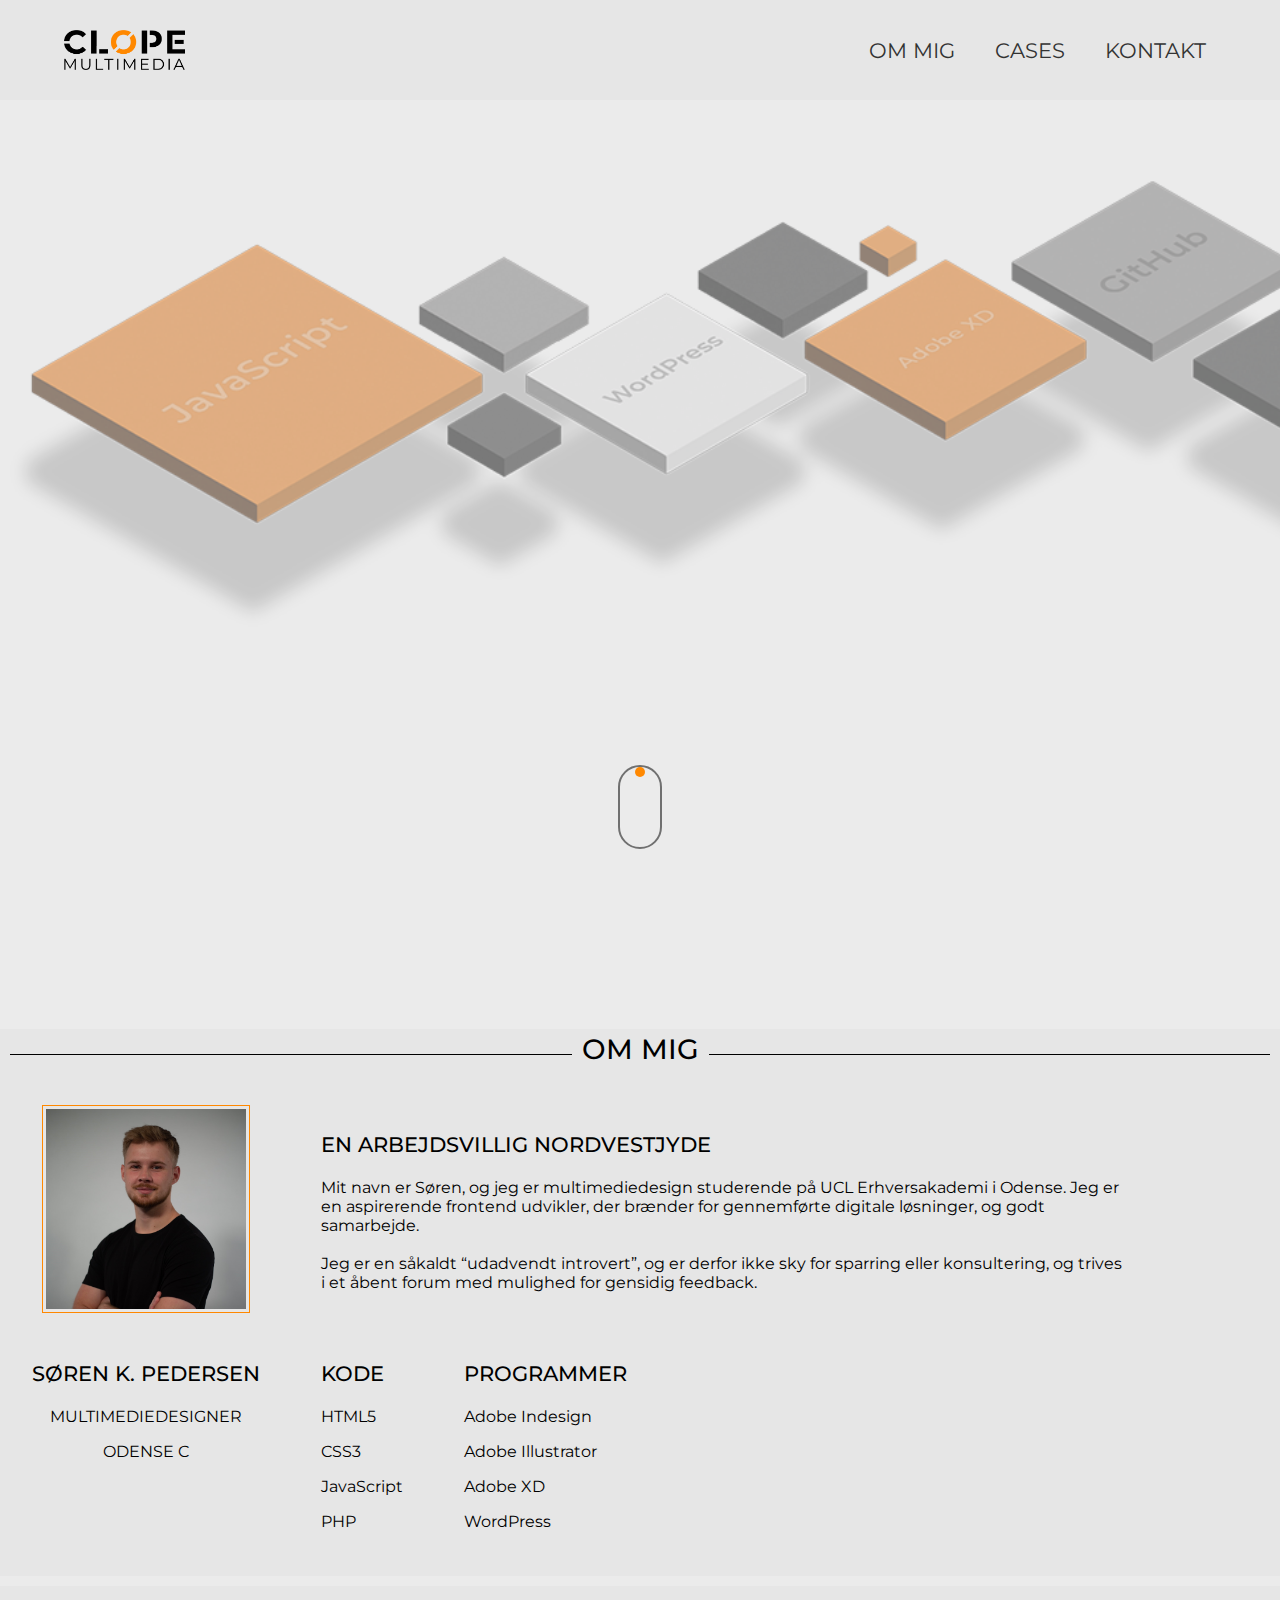
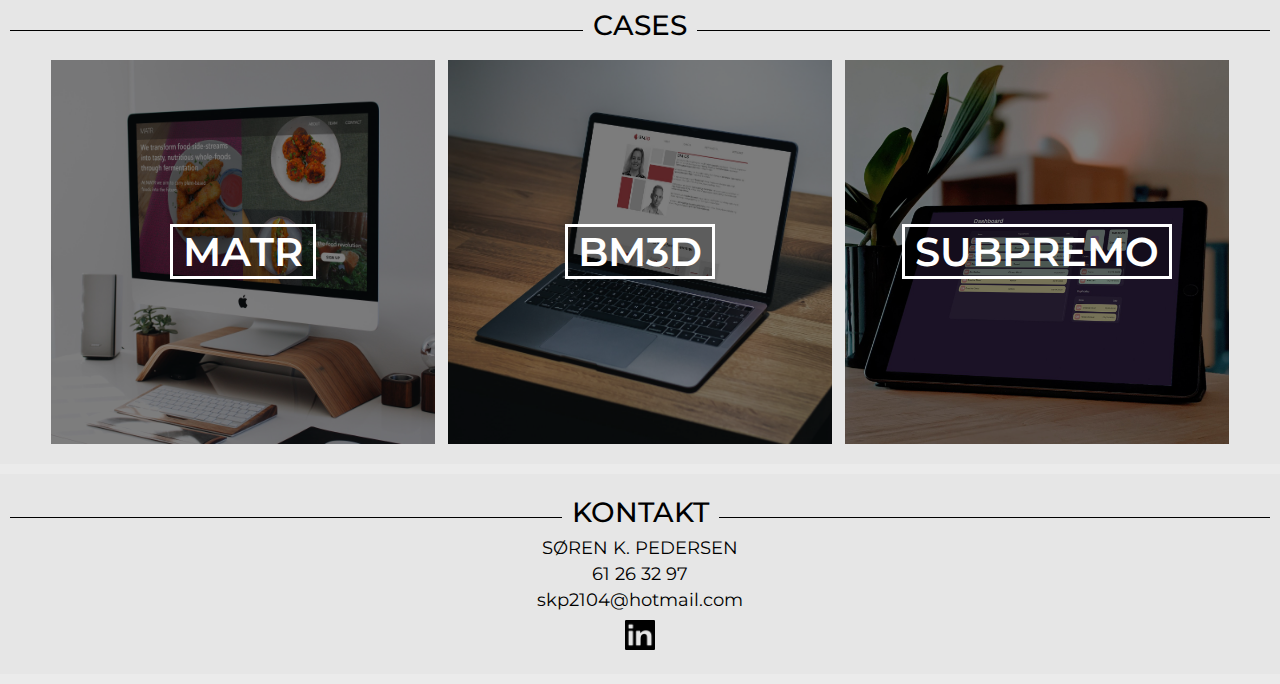
<file: index.html>
<!DOCTYPE html>
<html lang="en">
  <head>
    <meta charset="UTF-8" />
    <meta http-equiv="X-UA-Compatible" content="IE=edge" />
    <meta name="viewport" content="width=device-width, initial-scale=1.0" />
    <title>Clope</title>
    <link rel="stylesheet" href="style.css" />
    <script src="index.js" defer></script>
  </head>
  <body>
    <header>
        <img class="logo" src="img/clopeLogo.png" alt="SKP LOGO" onclick="homeClick()"/>
        <div id="desktopNav">
          <a href="#aboutDesktop">OM MIG</a>
          <a href="#cases">CASES</a>
          <a href="#contact">KONTAKT</a>
        </div>

      <div id="navContainer" class="container">
        <div class="bar1"></div>
        <div class="bar2"></div>
        <div class="bar3"></div>
      </div>

      <nav id="dropdownMenu">
        <a href="#about" onclick="menuClick()">OM MIG</a>
        <a href="#cases" onclick="menuClick()">CASES</a>
        <a href="#contact" onclick="menuClick()">KONTAKT</a>
      </nav>
    </header>
    <main>
      <div id="backdrop"></div>
      <div id="scroll"></div>

      <div id="about">
        <h3 class="background"><span>OM MIG</span></h3>
          <img class="profilePic" src="img/profil.jpg" alt="profile" />

          <div class="flexCol">
            <h4>SØREN KLOSTER PEDERSEN</h4>
            <h5>MULTIMEDIEDESIGNER</h5>
            <h5>ODENSE C</h5>
          </div>

          <div class="flexCol">
            <h4>EN ARBEJDSVILLIG NORDVESTJYDE</h4>
            <p>
              Mit navn er Søren, og jeg er multimediedesign studerende på UCL
              Erhversakademi i Odense. Jeg er en aspirerende frontend udvikler, der
              brænder for gennemførte digitale løsninger, og godt samarbejde. <br />
              <br />
              Jeg er en såkaldt “udadvendt introvert”, og er derfor ikke sky for
              sparring eller konsultering, og trives i et åbent forum med mulighed
              for gensidig feedback.
            </p>
          </div>

        <div class="aboutExtra">
          <div>
            <h4>KODE</h4>
            <p>HTML5</p>
            <p>CSS3</p>
            <p>JavaScript</p>
            <p>PHP</p>
          </div>

          <div>
            <h4>PROGRAMMER</h4>
            <p>Adobe Indesign</p>
            <p>Adobe Illustrator</p>
            <p>Adobe XD</p>
            <p>WordPress</p>
          </div>
        </div>
      </div>

      <div id="aboutDesktopBackground">
        <h3 class="background"><span>OM MIG</span></h3>
          <div id="aboutDesktop">
            <div id="pictureFrame">
              <img class="profilePicDesktop" src="img/profilDesktop.jpg" alt="profile">
            </div>
            <div id="nameAndPlace">
              <div class="flexCol">
                <h4>SØREN K. PEDERSEN</h4>
                <p>MULTIMEDIEDESIGNER</p>
                <p>ODENSE C</p>
              </div>
            </div>
            <div id="fillText">
              <div class="flexCol">
                <h4>EN ARBEJDSVILLIG NORDVESTJYDE</h4>
                <p>
                  Mit navn er Søren, og jeg er multimediedesign studerende på UCL
                  Erhversakademi i Odense. Jeg er en aspirerende frontend udvikler, der
                  brænder for gennemførte digitale løsninger, og godt samarbejde. <br />
                  <br />
                  Jeg er en såkaldt “udadvendt introvert”, og er derfor ikke sky for
                  sparring eller konsultering, og trives i et åbent forum med mulighed
                  for gensidig feedback.
                </p>
              </div>
            </div>
            <div id="codingSkills">
              <div>
                <h4>KODE</h4>
                <p>HTML5</p>
                <p>CSS3</p>
                <p>JavaScript</p>
                <p>PHP</p>
              </div>
            </div>
            <div id="adobePrograms">
              <div>
                <h4>PROGRAMMER</h4>
                <p>Adobe Indesign</p>
                <p>Adobe Illustrator</p>
                <p>Adobe XD</p>
                <p>WordPress</p>
              </div>
            </div>
          </div>
      </div>

      <div id="cases">
        <h3 class="background"><span>CASES</span></h3>
        <div class="casesFlex">
          <div class="container2">
            <img class="casesPic" src="img/matrMock.jpg" alt="bm3d logo" />
            <div class="overlay2" onclick="matrClick()"></div>
            <div class="overlay" onclick="matrClick()">MATR</div>
          </div>
          <div class="container2">
            <img class="casesPic" src="img/bm3dMock.jpg" alt="bm3d logo" />
            <div class="overlay2" onclick="bm3dClick()"></div>
            <div class="overlay" onclick="bm3dClick()">BM3D</div>
          </div>
          <div class="container2">
            <img class="casesPic" src="img/SupMock.jpg" alt="bm3d logo" />
            <div class="overlay2" onclick="subpremoClick()"></div>
            <div class="overlay" onclick="subpremoClick()">SUBPREMO</div>
          </div>
        </div>
      </div>
    </main>
    <footer>
      <div id="contact">
        <h3 class="background"><span>KONTAKT</span></h3>
        <h5>SØREN K. PEDERSEN</h5>
        <h5>61 26 32 97</h5>
        <h5>skp2104@hotmail.com</h5>
        <img class="someLogo" src="img/linkedin.png" alt="linkedin" onclick="liClick()" />
      </div>
    </footer>
  </body>
</html>
</file>
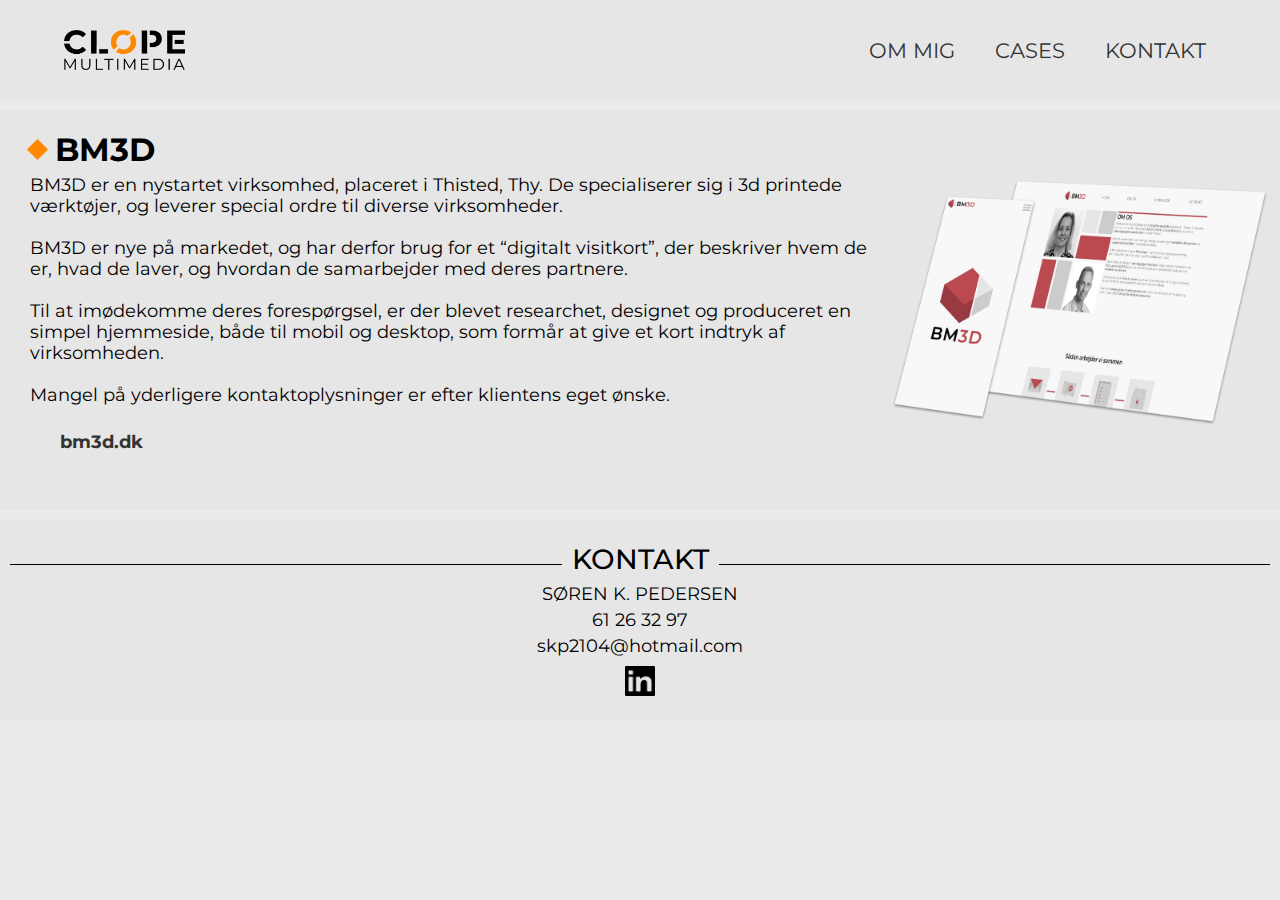
<file: bm3d.html>
<!DOCTYPE html>
<html lang="en">
  <head>
    <meta charset="UTF-8" />
    <meta http-equiv="X-UA-Compatible" content="IE=edge" />
    <meta name="viewport" content="width=device-width, initial-scale=1.0" />
    <title>Clope</title>
    <link rel="stylesheet" href="style.css" />
    <script src="index.js" defer></script>
  </head>
  <body>
    <header>
      <img class="logo" src="img/clopeLogo.png" alt="SKP LOGO" onclick="homeClick()"/>
      <div id="desktopNav">
        <a href="index.html">OM MIG</a>
        <a href="index.html">CASES</a>
        <a href="index.html">KONTAKT</a>
      </div>

      <div id="navContainer" class="container">
        <div class="bar1"></div>
        <div class="bar2"></div>
        <div class="bar3"></div>
      </div>

      <nav id="dropdownMenu">
        <a href="index.html" onclick="menuClick()">OM MIG</a>
        <a href="index.html" onclick="menuClick()">CASES</a>
        <a href="#contact" onclick="menuClick()">KONTAKT</a>
      </nav>
    </header>

    <main>
        <div class="viewCase">   
          <div class="flex">
            <div>
              <div class="flexLeftContainer">
                  <div class="bulletpoint"></div>
                  <h5 class="caseTitle"><b>BM3D</b></h5>
              </div>
    
              <p class="caseText">
                BM3D er en nystartet virksomhed, placeret i Thisted, Thy. De specialiserer sig i 3d printede værktøjer, og leverer special ordre til diverse virksomheder. 
                <br><br> BM3D er nye på markedet, og har derfor brug for et “digitalt visitkort”, der beskriver hvem de er, hvad de laver, og hvordan de samarbejder med deres partnere.<br><br>

                Til at imødekomme deres forespørgsel, er der blevet researchet, designet og produceret en simpel hjemmeside, både til mobil og desktop, som formår at give et kort indtryk af virksomheden.
                
                <br><br>Mangel på yderligere kontaktoplysninger er efter klientens eget ønske.

                <br><br><a href="https://bm3d.clope.dk/"><b>bm3d.dk</b></a>
              </p>
            </div>
            <img class="casesThumbnails" src="img/bm3dThumbnailS.png" alt="bm3d logo">
          </div>
        </div>
    </main>

    <footer>
      <div id="contact">
        <h3 class="background"><span>KONTAKT</span></h3>
        <h5>SØREN K. PEDERSEN</h5>
        <h5>61 26 32 97</h5>
        <h5>skp2104@hotmail.com</h5>
        <img class="someLogo" src="img/linkedin.png" alt="linkedin" onclick="liClick()" />
      </div>
    </footer>
  </body>
</html>
</file>
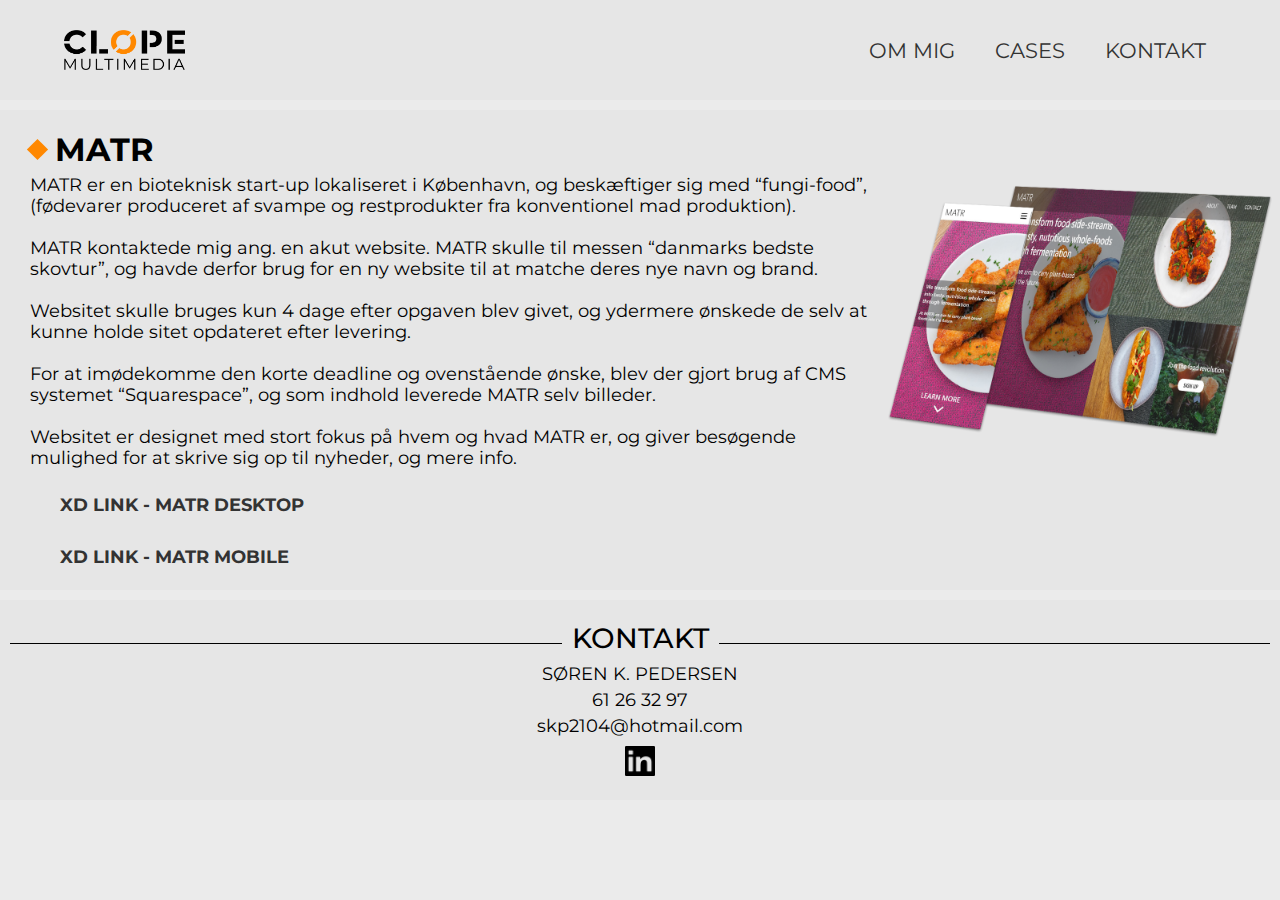
<file: matr.html>
<!DOCTYPE html>
<html lang="en">
  <head>
    <meta charset="UTF-8" />
    <meta http-equiv="X-UA-Compatible" content="IE=edge" />
    <meta name="viewport" content="width=device-width, initial-scale=1.0" />
    <title>Clope</title>
    <link rel="stylesheet" href="style.css" />
    <script src="index.js" defer></script>
  </head>
  <body>
    <header>
      <img class="logo" src="img/clopeLogo.png" alt="SKP LOGO" onclick="homeClick()"/>
      <div id="desktopNav">
        <a href="index.html">OM MIG</a>
        <a href="index.html">CASES</a>
        <a href="index.html">KONTAKT</a>
      </div>

      <div id="navContainer" class="container">
        <div class="bar1"></div>
        <div class="bar2"></div>
        <div class="bar3"></div>
      </div>

      <nav id="dropdownMenu">
        <a href="index.html" onclick="menuClick()">OM MIG</a>
        <a href="index.html" onclick="menuClick()">CASES</a>
        <a href="#contact" onclick="menuClick()">KONTAKT</a>
      </nav>
    </header>

    <main>
        <div class="viewCase">   
          <div class="flex">
            <div>
              <div class="flexLeftContainer">
                  <div class="bulletpoint"></div>
                  <h5 class="caseTitle"><b>MATR</b></h5>
              </div>
    
              <p class="caseText">
                MATR er en bioteknisk start-up lokaliseret i København, og beskæftiger sig med “fungi-food”, (fødevarer produceret af svampe og restprodukter fra konventionel mad produktion).<br><br>

                MATR kontaktede mig ang. en akut website. MATR skulle til messen “danmarks bedste skovtur”, og havde derfor brug for en ny website til at matche deres nye navn og brand. <br><br>
                
                Websitet skulle bruges kun 4 dage efter opgaven blev givet, og ydermere ønskede de selv at kunne holde sitet opdateret efter levering. <br><br>
                
                For at imødekomme den korte deadline og ovenstående ønske, blev der gjort brug af CMS systemet “Squarespace”, og som indhold leverede MATR selv billeder. <br><br> 
                
                Websitet er designet med stort fokus på hvem og hvad MATR er, og giver besøgende mulighed for at skrive sig op til nyheder, og mere info.
                

                <br><br><a href="https://adobe.ly/3BzQhcT"><b>XD LINK - MATR DESKTOP</b></a>
                <br><br><a href="https://adobe.ly/3de1vKx"><b>XD LINK - MATR MOBILE</b></a>
              </p>
            </div>
            <img class="casesThumbnails" src="img/MATRThumbnailS.png" alt="bm3d logo">
          </div>
        </div>
    </main>

    <footer>
      <div id="contact">
        <h3 class="background"><span>KONTAKT</span></h3>
        <h5>SØREN K. PEDERSEN</h5>
        <h5>61 26 32 97</h5>
        <h5>skp2104@hotmail.com</h5>
        <img class="someLogo" src="img/linkedin.png" alt="linkedin" onclick="liClick()" />
      </div>
    </footer>
  </body>
</html>
</file>
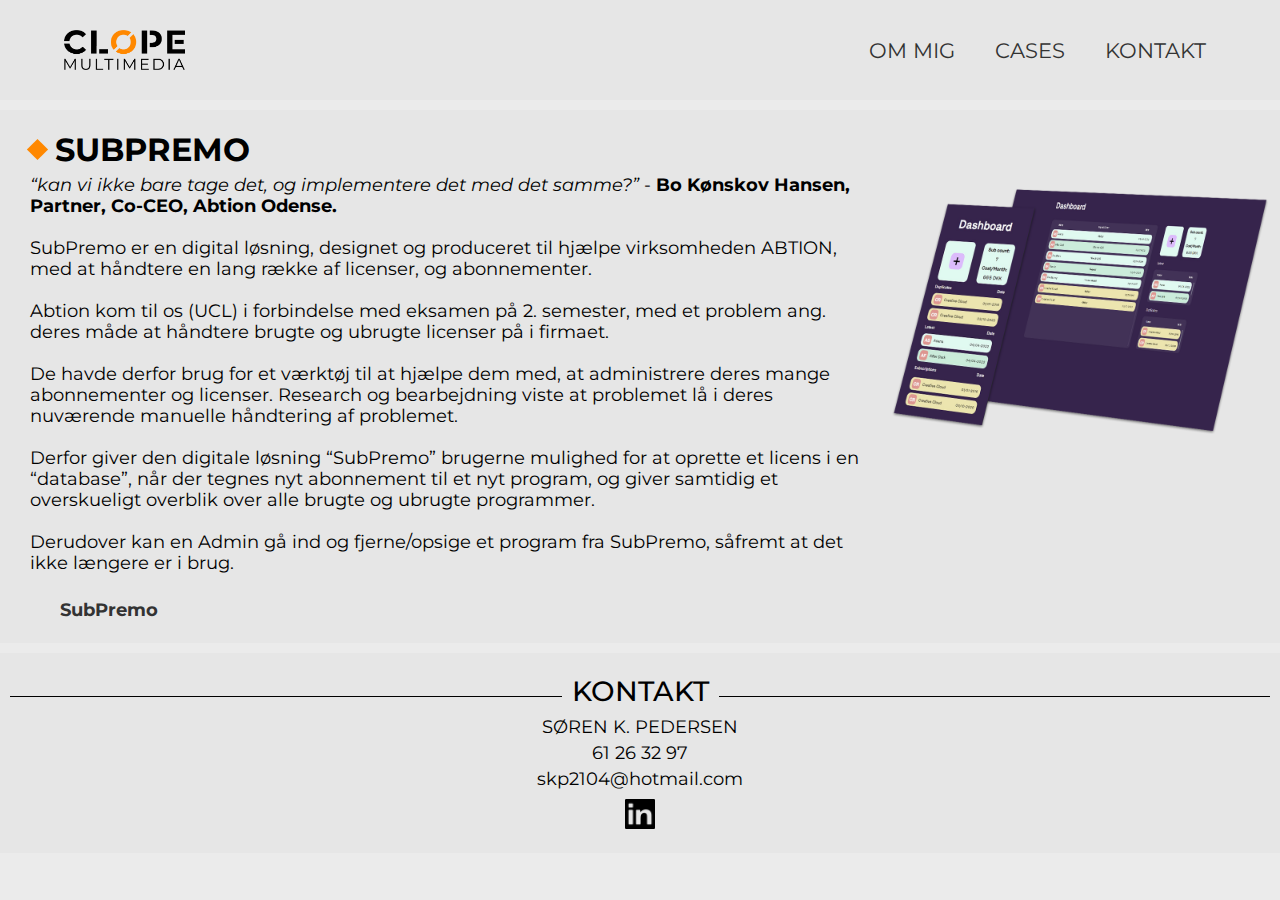
<file: subpremo.html>
<!DOCTYPE html>
<html lang="en">
  <head>
    <meta charset="UTF-8" />
    <meta http-equiv="X-UA-Compatible" content="IE=edge" />
    <meta name="viewport" content="width=device-width, initial-scale=1.0" />
    <title>Clope</title>
    <link rel="stylesheet" href="style.css" />
    <script src="index.js" defer></script>
  </head>
  <body>
    <header>
      <img class="logo" src="img/clopeLogo.png" alt="SKP LOGO" onclick="homeClick()"/>
      <div id="desktopNav">
        <a href="index.html">OM MIG</a>
        <a href="index.html">CASES</a>
        <a href="index.html">KONTAKT</a>
      </div>

      <div id="navContainer" class="container">
        <div class="bar1"></div>
        <div class="bar2"></div>
        <div class="bar3"></div>
      </div>

      <nav id="dropdownMenu">
        <a href="index.html" onclick="menuClick()">OM MIG</a>
        <a href="index.html" onclick="menuClick()">CASES</a>
        <a href="#contact" onclick="menuClick()">KONTAKT</a>
      </nav>
    </header>

    <main>
        <div class="viewCase">   
          <div class="flex">
            <div>
              <div class="flexLeftContainer">
                  <div class="bulletpoint"></div>
                  <h5 class="caseTitle"><b>SUBPREMO</b></h5>
              </div>
    
              <p class="caseText">
                <i>“kan vi ikke bare tage det, og implementere det med det samme?”</i> - <b>Bo Kønskov Hansen, Partner, Co-CEO, Abtion Odense.</b> <br><br>

                SubPremo er en digital løsning, designet og produceret til hjælpe virksomheden ABTION, med at håndtere en lang række af licenser, og abonnementer.<br><br>
                
                Abtion kom til os (UCL)  i forbindelse med eksamen på 2. semester, med et problem ang. deres måde at håndtere brugte og ubrugte licenser på i firmaet. <br><br> De havde derfor brug for et værktøj til at hjælpe dem med, at administrere deres mange abonnementer og licenser. 
                
                Research og bearbejdning viste at problemet lå i deres nuværende manuelle håndtering af problemet.<br><br>
                
                Derfor giver den digitale løsning “SubPremo” brugerne mulighed for at oprette et licens i en “database”, når der tegnes nyt abonnement til et nyt program, og giver samtidig et overskueligt overblik over alle brugte og ubrugte programmer.<br><br> 
                
                Derudover kan en Admin gå ind og fjerne/opsige et program fra SubPremo, såfremt at det ikke længere er i brug.
                

                <br><br><a href="https://p6.clope.dk/"><b>SubPremo</b></a>
              </p>
            </div>
            <img class="casesThumbnails" src="img/subThumbnailS.png" alt="bm3d logo">
          </div>
        </div>
    </main>

    <footer>
      <div id="contact">
        <h3 class="background"><span>KONTAKT</span></h3>
        <h5>SØREN K. PEDERSEN</h5>
        <h5>61 26 32 97</h5>
        <h5>skp2104@hotmail.com</h5>
        <img class="someLogo" src="img/linkedin.png" alt="linkedin" onclick="liClick()" />
      </div>
    </footer>
  </body>
</html>
</file>
<file: style.css>
@import url("https://fonts.googleapis.com/css2?family=Montserrat:wght@100;200;300;400;500;600;700;800;900&display=swap");

* {
  scroll-behavior: smooth;
}

body {
  background-color: #ebebeb;
  margin: 0px;
  font-family: "Montserrat", sans-serif;
}

#desktopNav {
  display: none;
}

#aboutDesktopBackground {
  display: none;
}

main {
  margin-top: 75px;
  scroll-snap-type: y mandatory;
}

header {
  background-color: #e6e6e6;
  width: 100%;
  height: 60px;
  display: flex;
  align-items: center;
  justify-content: space-between;
  position: fixed;
  top: 0;
  z-index: 1;
}

.profilePicDesktop {
  display: none;
}

h1,
h2 {
  margin-left: 10px;
  color: #3e3e3e;
}

.logo {
  max-height: 40px;
  margin-left: 10px;
  cursor: pointer;
}

.container {
  display: block;
  cursor: pointer;
  margin-right: 10px;
}

.bar1,
.bar2,
.bar3 {
  width: 35px;
  height: 4px;
  background-color: #333;
  margin: 6px 0;
  transition: 0.4s;
}

.change .bar1 {
  -webkit-transform: rotate(-45deg) translate(-9px, 6px);
  transform: rotate(-45deg) translate(-7px, 6px);
}

.change .bar2 {
  opacity: 0;
}

.change .bar3 {
  -webkit-transform: rotate(45deg) translate(-8px, -8px);
  transform: rotate(45deg) translate(-8px, -8px);
}

a {
  text-decoration: none;
  color: #333;
  margin-top: 5px;
  margin-bottom: 5px;
  margin-right: 10px;
}

.casesPic {
  width: 95vw;
}

#dropdownMenu {
  display: none;
  flex-direction: column;
  align-items: flex-end;
  background-color: #e6e6e6;
  font-size: 1.5em;
  animation: fadeIn 0.2s linear forwards;
  position: absolute;
  width: 100%;
  z-index: -1;
  margin-top: 150px;
}

@keyframes fadeIn {
  from {
    opacity: 0;
    visibility: hidden;
    transform: translateY(-20px);
  }
  to {
    opacity: 1;
    visibility: visible;
    transform: translateY(0);
  }
}

#backdrop {
  height: 70vh;
  display: flex;
  align-items: center;
  justify-content: center;
  background-size: cover;
  background-image: url(img/backdrop2.png);
  animation-name: move;
  animation-duration: 250s;
  animation-iteration-count: infinite;
  animation-timing-function: linear;
  position: static;
  margin-top: 15vh;
  opacity: 50%;
}

@keyframes move {
  0%,
  100% {
    background-position: left;
  }
  50% {
    background-position: right;
  }
}

#scroll {
  width: 40px;
  height: 80px;
  border: 2px solid #707070;
  border-radius: 50px;
  position: relative;
  margin-left: auto;
  margin-right: auto;
}

#scroll:before {
  content: "";
  position: absolute;
  width: 10px;
  height: 10px;
  background: rgb(255, 136, 0);
  margin: auto;
  left: 0;
  right: 0;
  border-radius: 50%;
  animation: animate 1.5s linear infinite;
}
@keyframes animate {
  0% {
    opacity: 1;
    top: 10px;
  }
  100% {
    opacity: 0;
    top: 60px;
    transform: scale(0.8);
  }
}

#about {
  background-color: #e6e6e6;
  text-align: center;
  padding-top: 1px;
  margin-top: 20vh;
  padding-left: 10px;
  padding-right: 10px;
  scroll-margin: 70px;
}

.viewCase {
  background-color: #e6e6e6;
  padding-left: 2%;
  margin-left: auto;
  margin-right: auto;
  max-width: 1920px;
}

.flexLeftContainer {
  display: flex;
}

.bulletpoint {
  height: 15px;
  width: 15px;
  background-color: rgb(255, 136, 0);;
  transform: rotate(45deg);
  margin-top: 5px;
  margin-right: 10px;
  margin-left: 5px;
}

.caseText {
  margin-left: 30px;
  margin-top: 0;
}

.left {
  margin-left: 20px;
}

.aboutExtra {
  display: flex;
  justify-content: space-around;
}

h3 {
  border-bottom: 1px solid #000;
  line-height: 0.1em;
  margin-left: 10px;
  margin-right: 10px;
}

h3 span {
  background: #e6e6e6;
  padding: 0px 10px;
  font-weight: 500;
  font-size: 1.5em;
}

h4 {
  font-weight: 500;
  font-size: 1.3em;
  margin-bottom: 0;
  padding-bottom: 5px;
}

h5 {
  font-weight: 400;
  font-size: 1.1em;
  margin: 0px;
  padding-bottom: 5px;
}

.profilePic {
  max-width: 80px;
  margin-top: 20px;
  margin-top: 20px;
  transform: rotate(45deg);
  border: rgb(255, 136, 0);
  border-style: solid;
  border-width: 2px;
  padding: 3px;
}

#CV {
  font-weight: 700;
  font-size: 1.3em;
  padding-bottom: 20px;
  cursor: pointer;
  margin-top: 30px;
}

#cases {
  text-align: center;
  background-color: #e6e6e6;
  padding-top: 20px;
  margin-top: 10px;
  padding-bottom: 20px;
  scroll-margin: 70px;
}

.casesThumbnails {
  width: 95vw;
  display: block;
  animation: fadeInAnimation ease 2s;
  animation-iteration-count: 1;
  animation-fill-mode: forwards;
}

@keyframes fadeInAnimation {
  0% {
    opacity: 0;
  }
  100% {
    opacity: 1;
  }
}

.left {
  padding-left: 10px;
}

.container2 {
  position: relative;
  margin-top: 10px;
  display: flex;
  align-items: center;
  justify-content: center;
  cursor: pointer;
}

.overlay {
  position: absolute;
  background: rgba(0, 0, 0, 0.25); /* Black see-through */
  border: rgb(255, 255, 255);
  border-style: solid;
  color: #ffffff;
  font-size: 2.5em;
  display: flex;
  justify-content: center;
  align-items: center;
  font-weight: 600;
  padding-left: 10px;
  padding-right: 10px;
}

.overlay:hover {
  color: rgb(255, 136, 0);
  transition: 0.3s;
}

.overlay2 {
  position: absolute;
  background: rgba(0, 0, 0, 0.5); /* Black see-through */
  color: #ffffff;
  font-size: 7vw;
  width: 100%;
  height: 100%;
  display: flex;
  justify-content: center;
  align-items: center;
}

.overlay3 {
  position: absolute;
  bottom: 0;
  color: #ffffff;
  font-size: 5.5vw;
  margin-bottom: 18vw;
  display: none;
}

.bottom {
  margin-bottom: 100px;
}

.casesFlex {
  display: flex;
  align-items: center;
  margin-left: 10px;
  margin-right: 10px;
  flex-direction: column;
  align-items: center;
}

#contact {
  padding-top: 20px;
  background-color: #e6e6e6;
  margin-top: 10px;
  text-align: center;
  padding-bottom: 20px;
  margin-bottom: 10px;
  scroll-margin: 70px;
}

.someLogo {
  max-width: 30px;
  margin-top: 5px;
  cursor: pointer;
}

@media only screen and (min-width: 600px) {
  body {
    display: block;
    margin-left: auto;
    margin-right: auto;
  }

  #navContainer {
    display: none;
  }

  #desktopNav {
    display: flex;
    margin-right: 5%;
    font-size: 1.3em;
  }

  header {
    height: 100px;
  }

  .logo {
    margin-left: 5%;
  }

  a {
    margin-left: 30px;
    display: inline-block;
    position: relative;
  }

  a:after {
    content: "";
    position: absolute;
    width: 100%;
    transform: scaleX(0);
    height: 1px;
    bottom: 0;
    left: 0;
    background-color: rgb(255, 136, 0);
    transform-origin: bottom right;
    transition: transform 0.25s ease-out;
  }

  a:hover:after {
    transform: scaleX(1);
    transform-origin: bottom left;
  }

  #aboutDesktop, #contact, #cases {
    scroll-margin: 110px;
  }

  #aboutDesktop {
    display: grid;
    gap: 5%;
    margin-left: 2.5%;
    margin-right: 2.5%;
    margin-top: 50px;
    scroll-margin: 180px;
    padding-bottom: 50px;
    grid-template-areas: 
    "pic fil fil fil . ."
    "nap cos ado . . ."
    ;
  }

  #pictureFrame {
    display: flex;
    grid-area: pic;
    width: auto;
    height: auto;
    margin: auto;
  }

  #nameAndPlace {
    display: flex;
    grid-area: nap;
    width: auto;
    margin-left: auto;
    margin-right: auto;
    text-align: center;
  }

  #fillText {
    display: flex;
    grid-area: fil;
    width: auto;
  }

  #codingSkills {
    display: flex;
    grid-area: cos;
    width: auto;
  }

  #adobePrograms {
    display: flex;
    grid-area: ado;
    width: auto;
  }

  #watchCv {
    display: flex;
    grid-area: wcv;
    width: auto;
  }

  #about {
    display: none;
  }

  #aboutDesktopBackground {
    display: block;
    background-color: #e6e6e6;
    padding-top: 1px;
    margin-top: 20vh;
    max-width: 1920px;
    margin-left: auto;
    margin-right: auto;
  }

  .profilePicDesktop {
    max-width: 200px;
    max-height: 200px;
    border: rgb(255, 136, 0);
    border-style: solid;
    border-width: 1px;
    padding: 3px;
    display: block;
  }

  .container2, .casesPic {
    width: 30vw;
    min-width: 300px;
    max-width: 620px;
  }

  .casesFlex {
    display: flex;
    flex-direction: row;
    flex-wrap: wrap;
    gap: 1%;
    justify-content: center;
  }

  #cases {
    max-width: 1920px;
    margin-left: auto;
    margin-right: auto;
  }

  #contact {
    max-width: 1920px;
    margin-left: auto;
    margin-right: auto;
  }

  h3 {
    text-align: center;
  }
  
  .viewCase {
    background-color: #e6e6e6;
    margin-top: 110px;
    padding-left: 0%;
  }

  .casesThumbnails {
    width: 40vw;
    height: 100%;
    min-width: 400px;
  }

  .flex {
    display: flex;
  }

  .caseTitle {
    font-size: 2em;
  }

  .flexLeftContainer {
    margin-top: 20px;
    align-items: center;
  }

  .caseText {
    font-size: 1.1em;
  }

  .bulletpoint {
    margin-bottom: 10px;
    margin-left: 30px;
  }
}
</file>
